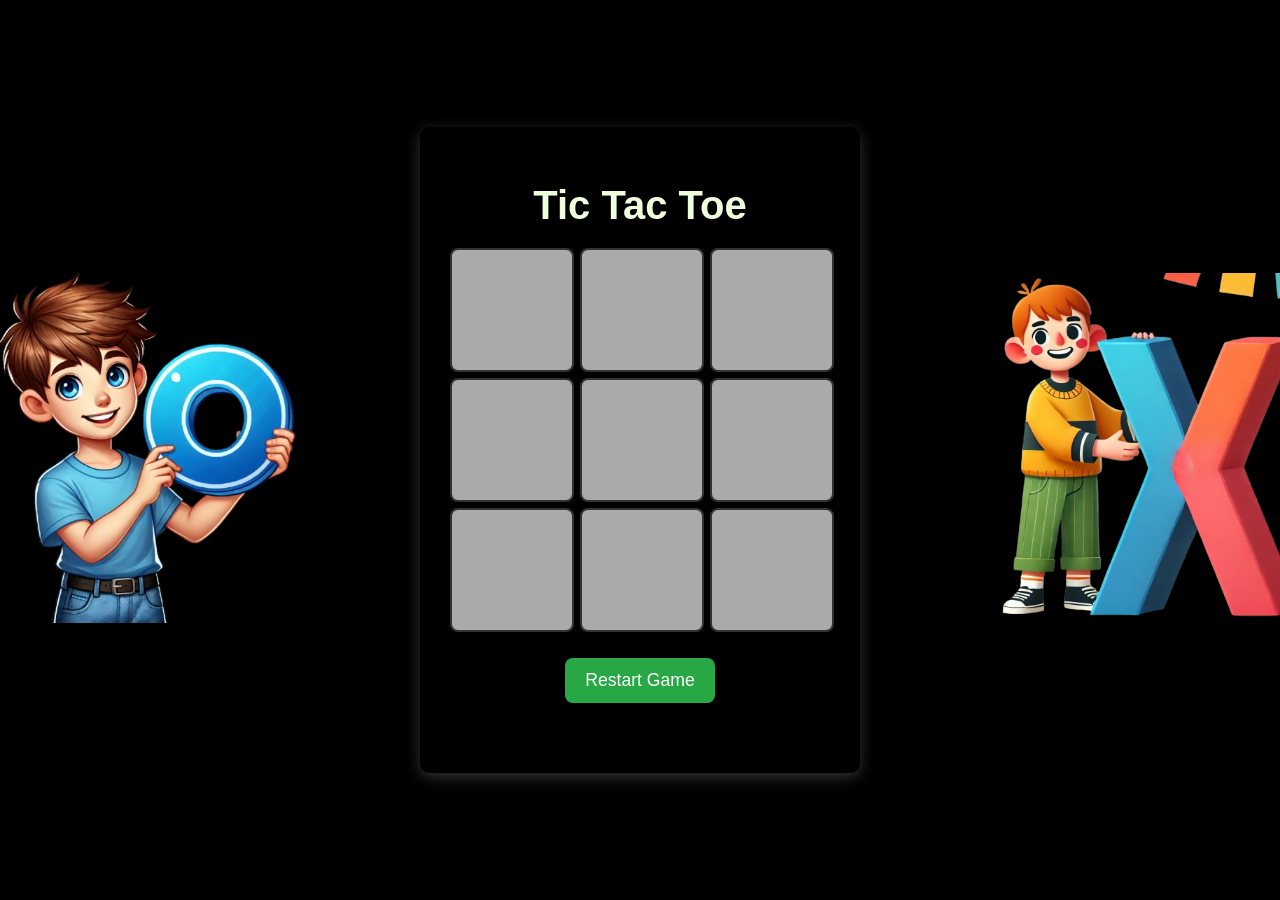
<file: 07_ticTacToe/index.html>
<!DOCTYPE html>
<html lang="en">
<head>
    <meta charset="UTF-8">
    <meta name="viewport" content="width=device-width, initial-scale=1.0">
    <title>Tic Tac Toe</title>
    <link rel="stylesheet" href="style.css">
</head>
<body>
    <div id="o">
        <img src="o.png" alt="" class="img" id="oImg">
    </div>
    <div class="container">
        <h1>Tic Tac Toe</h1>
        <div class="board">
            <div class="cell" id="0"></div>
            <div class="cell" id="1"></div>
            <div class="cell" id="2"></div>
            <div class="cell" id="3"></div>
            <div class="cell" id="4"></div>
            <div class="cell" id="5"></div>
            <div class="cell" id="6"></div>
            <div class="cell" id="7"></div>
            <div class="cell" id="8"></div>
        </div>
        <button id="restartButton">Restart Game</button>
        <p class="winning-message" id="winningMessage">
        </p>
    </div>
    <div id="x">
        <img src="x.png" alt="" class="img" id="xImg">
    </div>
    <script src="first.js"></script>
</body>
</html>
</file>
<file: 07_ticTacToe/style.css>
/* General Body Styles */
body {
    font-family: 'Arial', sans-serif;
    /* background: linear-gradient(135deg, #6a11cb, #2575fc); */
    background-color: black;
    margin: 0;
    padding: 0;
    height: 100vh;
    display: flex;
    justify-content: center;
    align-items: center;
    flex-direction: row;
    color: white;
    overflow: hidden;
}

.img{
    width: 350px;
    height: 350px;
    margin: 5rem;
    padding: 2rem;
}

/* Container Styles */
.container {
    text-align: center;
    /* background: rgba(255, 255, 255, 0.9); */
    background: rgba(0, 0, 0, 0.9);
    border-radius: 10px;
    padding: 30px;
    /* box-shadow: 0 4px 15px rgba(0, 0, 0, 0.1); */
    box-shadow: 0 4px 15px rgba(255, 255, 255, 0.2);
    width: 400px;
    min-height: 400px;
    display: flex;
    flex-direction: column;
    justify-content: center;
    align-items: center;
}

/* Header Styling */
h1 {
    font-size: 2.5rem;
    /* color: #333; */
    color: #efd;
    margin-bottom: 20px;
}

/* Board Styles */
.board {
    display: grid;
    grid-template-columns: repeat(3, 120px);
    grid-template-rows: repeat(3, 120px);
    gap: 10px;
    margin-bottom: 30px;
}

/* Individual Cells */
.cell {
    width: 120px;
    height: 120px;
    background-color: #aaa;
    /* background-color: #000; */
    /* border: 2px solid #ccc; */
    border: 2px solid #333;
    display: flex;
    align-items: center;
    justify-content: center;
    font-size: 3rem;
    font-weight: bold;
    color: #333;
    /* color: #ccc; */
    border-radius: 8px;
    cursor: pointer;
    transition: all 0.3s ease;
}

.cell:hover {
    /* background-color: #f0f0f0; */
    background-color:#0f0f0f ;
    color: #fff;
}

.cell.taken {
    pointer-events: none;
    color: #555;
    /* color: #ccc; */
}

/* Winning message */
#winner {
    font-size: 1.5rem;
    font-weight: 600;
    color: #28a745;
}

.winning-message {
    font-size: 1.25rem;
    margin-top: 20px;
    /* color: #333; */
    color: #bbb;
}

/* Restart Button */
button {
    padding: 12px 20px;
    font-size: 1.1rem;
    background-color: #28a745;
    color: white;
    border: none;
    border-radius: 8px;
    cursor: pointer;
    transition: background-color 0.3s ease;
}

button:hover {
    background-color: #218838;
}

button:active {
    transform: scale(0.98);
}


/* Animation Styles */
@keyframes victoryAnimation {
    0% {
        transform: scale(1);
    }
    50% {
        transform: scale(1.5) rotate(15deg);
    }
    100% {
        transform: scale(1);
    }
}
.victory {
    animation: victoryAnimation 0.5s ease-in-out 5;
}

/* Responsive Styles */
@media (max-width: 500px) {
    .board {
        grid-template-columns: repeat(3, 100px);
        grid-template-rows: repeat(3, 100px);
    }

    .cell {
        width: 100px;
        height: 100px;
    }

    button {
        font-size: 1rem;
        padding: 10px 15px;
    }

    h1 {
        font-size: 2rem;
    }
}
</file>
